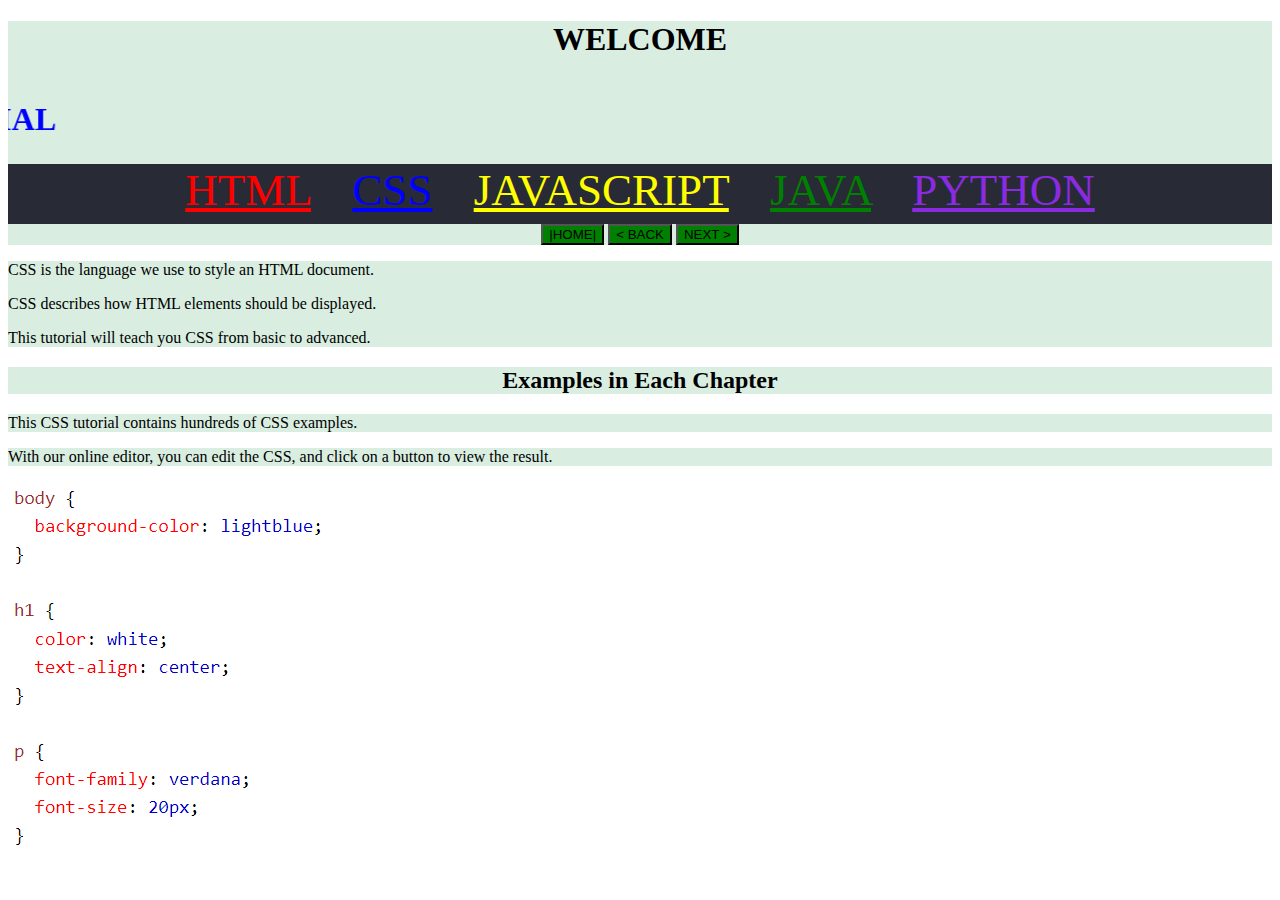
<file: HOME WORK/css.html>
<!DOCTYPE html>
<html lang="en">
<head>
  <meta charset="UTF-8">
  <meta http-equiv="X-UA-Compatible" content="IE=edge">
  <meta name="viewport" content="width=device-width, initial-scale=1.0">
  <title>css</title>
  <link rel="stylesheet" href="./css/index.css">
</head>
<body>
  <div class="navv" >
    <h1 style="text-align: center ; color: black;" >WELCOME</h1>
    <marquee behavior="" direction="right">
      <h1 style="color: blue;" >CSS TUTORIAL</h1>
    </marquee>
  </div>

  <div class="rezz">
    <a style="color: red;"  href="index.html" title="HTML Tutorial">HTML</a>
    <a style="color: blue;"  href="css.html" title="CSS Tutorial">CSS</a>
    <a style="color: yellow;"  href="js.html" title="JavaScript Tutorial">JAVASCRIPT</a>
    <a style="color: green;"  href="java.html" title="SQL Tutorial">JAVA</a>
    <a style="color:blueviolet;"  href="python.html" title="Python Tutorial">PYTHON</a>
  </div>

<div class="btn">
  <a href="index.html"><button class="btn-2" > |HOME|  </button></a>
  <a href="index.html"><button class="btn-2" > < BACK  </button></a>
  <a href="js.html"><button class="btn-2" >  NEXT >  </button></a>
</div>

<div class="about">
  <p>CSS is the language we use to style an HTML document.</p>
  <p>CSS describes how HTML elements should be displayed.</p>
  <p>This tutorial will teach you CSS from basic to advanced.</p>
</div>

<h2 class="about" style="text-align: center;" >Examples in Each Chapter</h2>
  <p class="about" >This CSS tutorial contains hundreds of CSS examples.</p>
  <p class="about" >
   With our online editor, you can edit the CSS, and click on a button to
   view the result.
  </p>
<img src="./images/css-example.png" alt="">
</body>
</html>
</file>
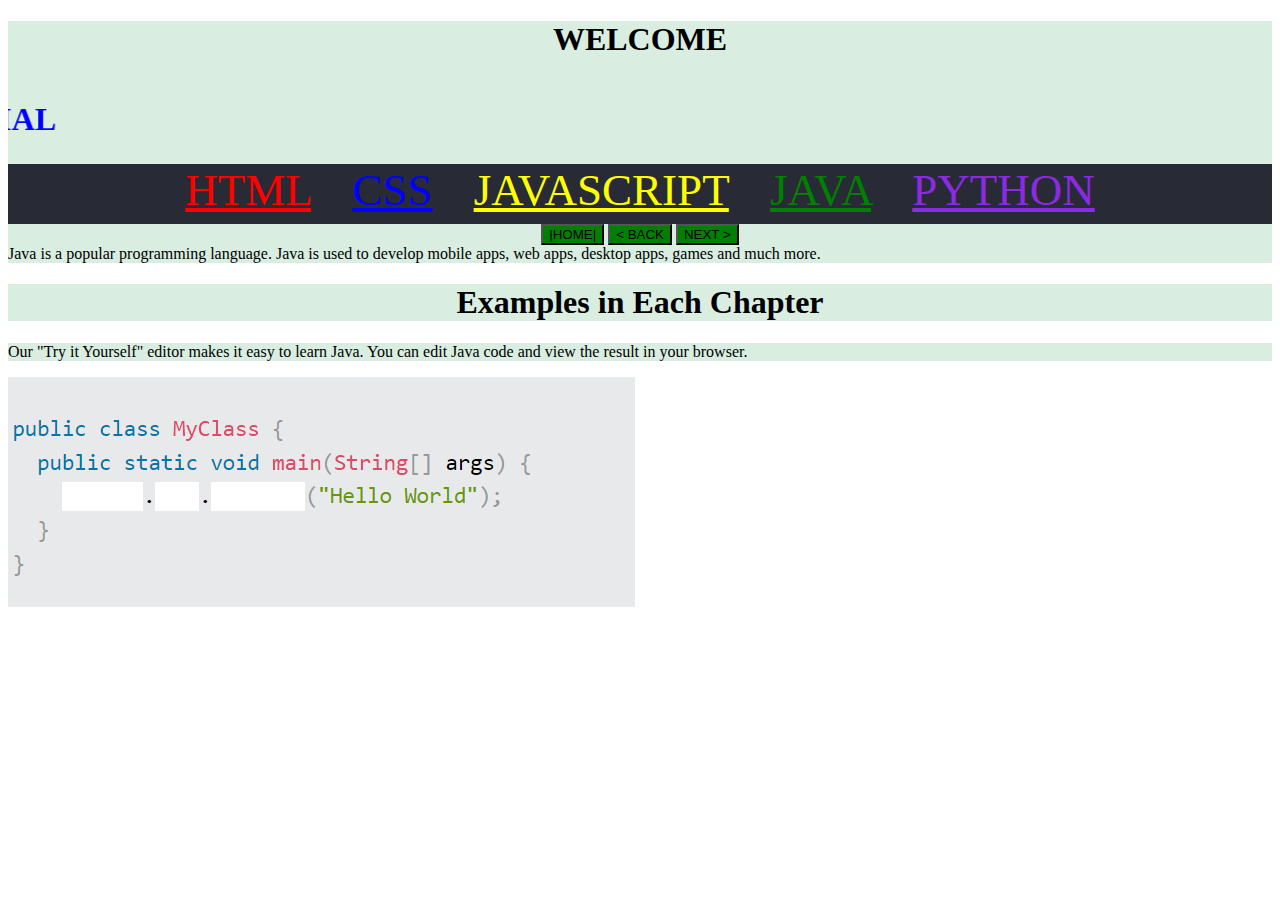
<file: HOME WORK/java.html>
<!DOCTYPE html>
<html lang="en">
<head>
  <meta charset="UTF-8">
  <meta http-equiv="X-UA-Compatible" content="IE=edge">
  <meta name="viewport" content="width=device-width, initial-scale=1.0">
  <title>java</title>
<link rel="stylesheet" href="./css/index.css">
</head>
<body>
<div class="navv" >
  <h1 style="text-align: center;" >WELCOME</h1>
  <marquee behavior="" direction="right">
<h1 style="color: blue;" >JAVA TUTORIAL </h1>
  </marquee>
</div>

<div class="rezz">
  <a style="color: red;"  href="index.html" title="HTML Tutorial">HTML</a>
  <a style="color: blue;"  href="css.html" title="CSS Tutorial">CSS</a>
  <a style="color: yellow;"  href="js.html" title="JavaScript Tutorial">JAVASCRIPT</a>
  <a style="color: green;"  href="java.html" title="SQL Tutorial">JAVA</a>
  <a style="color: blueviolet;"  href="python.html" title="Python Tutorial">PYTHON</a>
</div>

<div class="btn" >
  <a href="index.html"><button class="btn-2" > |HOME| </button></a>
  <a href="js.html"><button class="btn-2" > < BACK </button></a>
  <a href="python.html"><button class="btn-2" > NEXT > </button></a>
</div>
  
<div class="about" >
  Java is a popular programming language.

Java is used to develop mobile apps, web apps, desktop apps, games and much more.
</div>

<h1 class="about" style="text-align: center;" >Examples in Each Chapter</h1>
<div class="about" >
  <p>
    Our "Try it Yourself" editor makes it easy to learn Java. You can edit Java code and view the result in your browser.
  </p>
</div>

<img src="../HOME WORK/images/java.png" alt="">

</body>
</html>
</file>
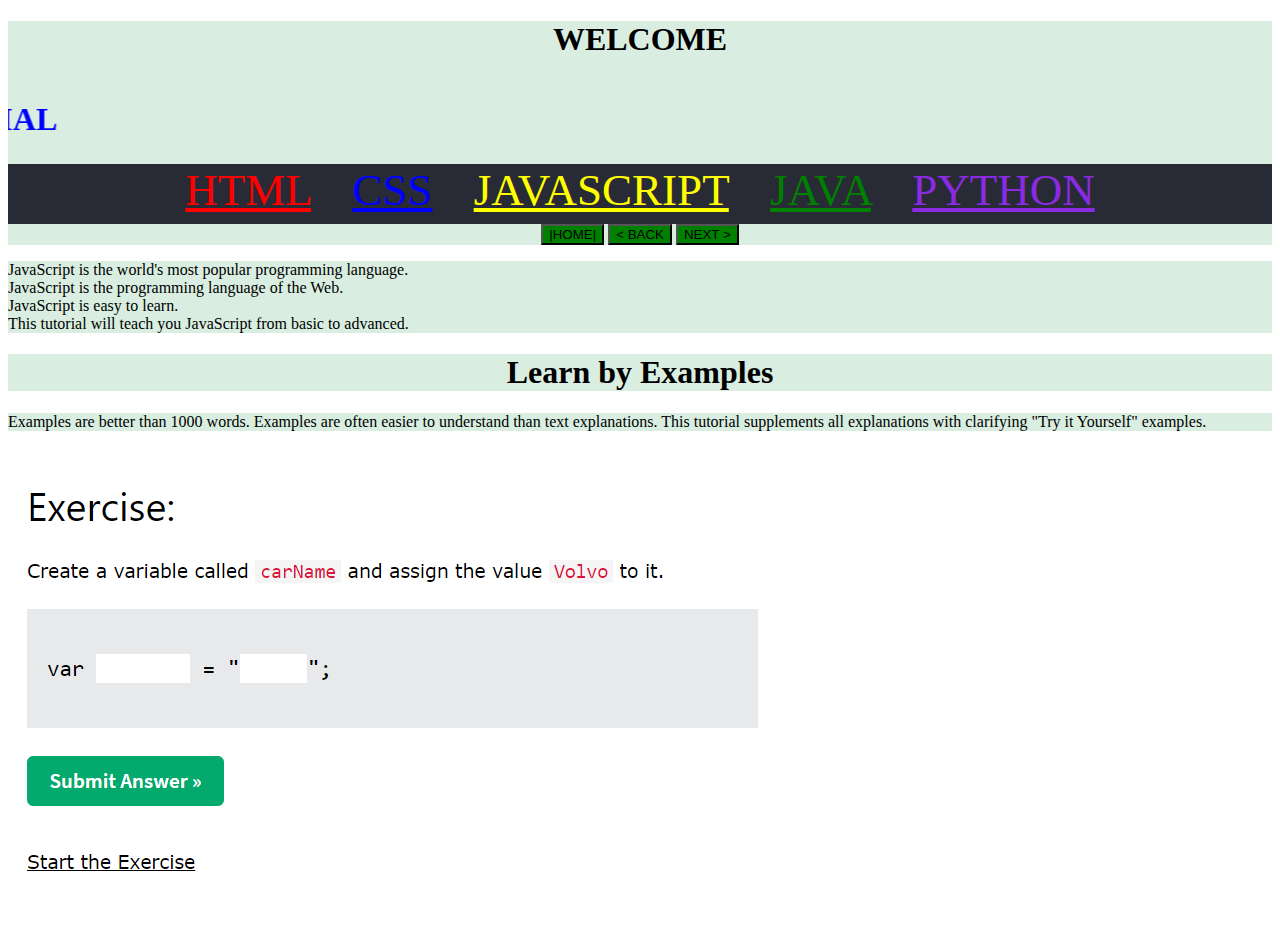
<file: HOME WORK/js.html>
<!DOCTYPE html>
<html lang="en">
<head>
  <meta charset="UTF-8">
  <meta http-equiv="X-UA-Compatible" content="IE=edge">
  <meta name="viewport" content="width=device-width, initial-scale=1.0">
  <title>Document</title>
  <link rel="stylesheet" href="../HOME WORK/css/index.css">
</head>
<body>
  <div class="navv" >
  <h1 style="text-align: center;" > WELCOME</h1>
  <marquee behavior="" direction="right">
  <h1 style="color: blue;" >JAVASCRIPT TUTORIAL </h1>
  </marquee>
  </div>

  <div class="rezz">
    <a style="color: red;"  href="index.html" title="HTML Tutorial">HTML</a>
    <a style="color:blue ;"  href="css.html" title="CSS Tutorial">CSS</a>
    <a style="color: yellow;"  href="js.html" title="JavaScript Tutorial">JAVASCRIPT</a>
    <a style="color: green;"  href="java.html" title="SQL Tutorial">JAVA</a>
    <a  style="color: blueviolet;" href="python.html" title="Python Tutorial">PYTHON</a>
  </div>
<div class="btn" >
  <a href="index.html"><button class="btn-2" > |HOME| </button></a>
  <a href="css.html"><button class="btn-2" > < BACK  </button></a>
  <a href="java.html"><button class="btn-2" > NEXT >  </button></a>
</div>

<div class="about" >
  <p>
    JavaScript is the world's most popular programming language.
<br>
JavaScript is the programming language of the Web.
<br>
JavaScript is easy to learn.
<br>
This tutorial will teach you JavaScript from basic to advanced.
  </p>
</div>
<h1 class="about" style="text-align: center;" >Learn by Examples</h1>
<div class="about" >
  <p>
    Examples are better than 1000 words. Examples are often easier to understand than text explanations.

    This tutorial supplements all explanations with clarifying "Try it Yourself" examples.
  </p>
</div>
<img src="../HOME WORK/images/javascript.png" alt="">

</body>
</html>
</file>
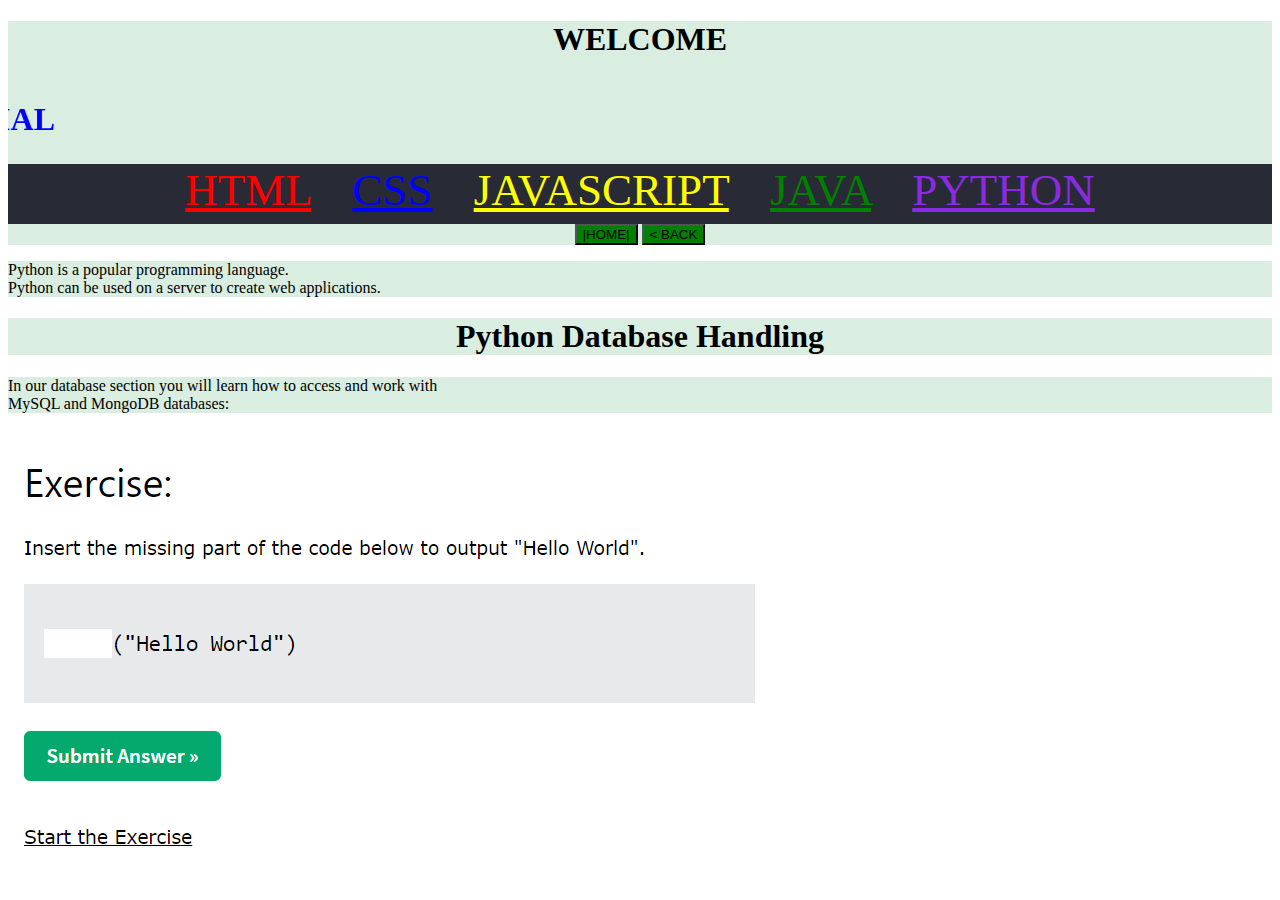
<file: HOME WORK/python.html>
<!DOCTYPE html>
<html lang="en">
<head>
  <meta charset="UTF-8">
  <meta http-equiv="X-UA-Compatible" content="IE=edge">
  <meta name="viewport" content="width=device-width, initial-scale=1.0">
  <title>Python</title>
  <link rel="stylesheet" href="../HOME WORK/css/index.css">
</head>
<body>
  <div class="navv" >
    <h1 style="text-align: center;" >WELCOME</h1>
    <marquee behavior="" direction="right">
    <h1 style="color: blue;" >PYTHON TUTORIAL </h1>
    </marquee>
  </div>

  <div class="rezz">
    <a style="color: red;"  href="index.html" title="HTML Tutorial">HTML</a>
    <a style="color: blue;"  href="css.html" title="CSS Tutorial">CSS</a>
    <a style="color: yellow;"  href="js.html" title="JavaScript Tutorial">JAVASCRIPT</a>
    <a style="color: green;"  href="java.html" title="SQL Tutorial">JAVA</a>
    <a style="color: blueviolet;"  href="python.html" title="Python Tutorial">PYTHON</a>
  </div>

  <div class="btn" >
  <a href="index.html"></a><button class="btn-2" > |HOME|  </button>
   <a href="java.html"></a><button class="btn-2" > < BACK </button>
  </div>

   <div class="about" >
    <p>
      Python is a popular programming language.
      <br>
      Python can be used on a server to create web applications.
    </p>
   </div>

    <h1 class="about  " style="text-align: center;" >Python Database Handling</h1>
    <div class="about" >
      <p>
        In our database section you will learn how to access and work with 
        <br>
        MySQL and MongoDB databases:
      </p>
    </div>

     <img src="./images/python.png" alt="">

</body>
</html>
</file>
<file: HOME WORK/css/index.css>
.navv{
  background:rgb(217, 238, 225) ;

}
.rezz {
  background-color: rgb(40, 42, 53);
  height: 60px;
  text-align: center;
  font-size: 45px;
  word-spacing: 30px;
}
.reen{
  background:white ;
}
.about {
  background-color: rgb(217, 238, 225);
}
.btn {
  background: rgb(217, 238, 225);
  text-align: center;

}
.btn-2 {
  background-color:green ;
}
</file>
